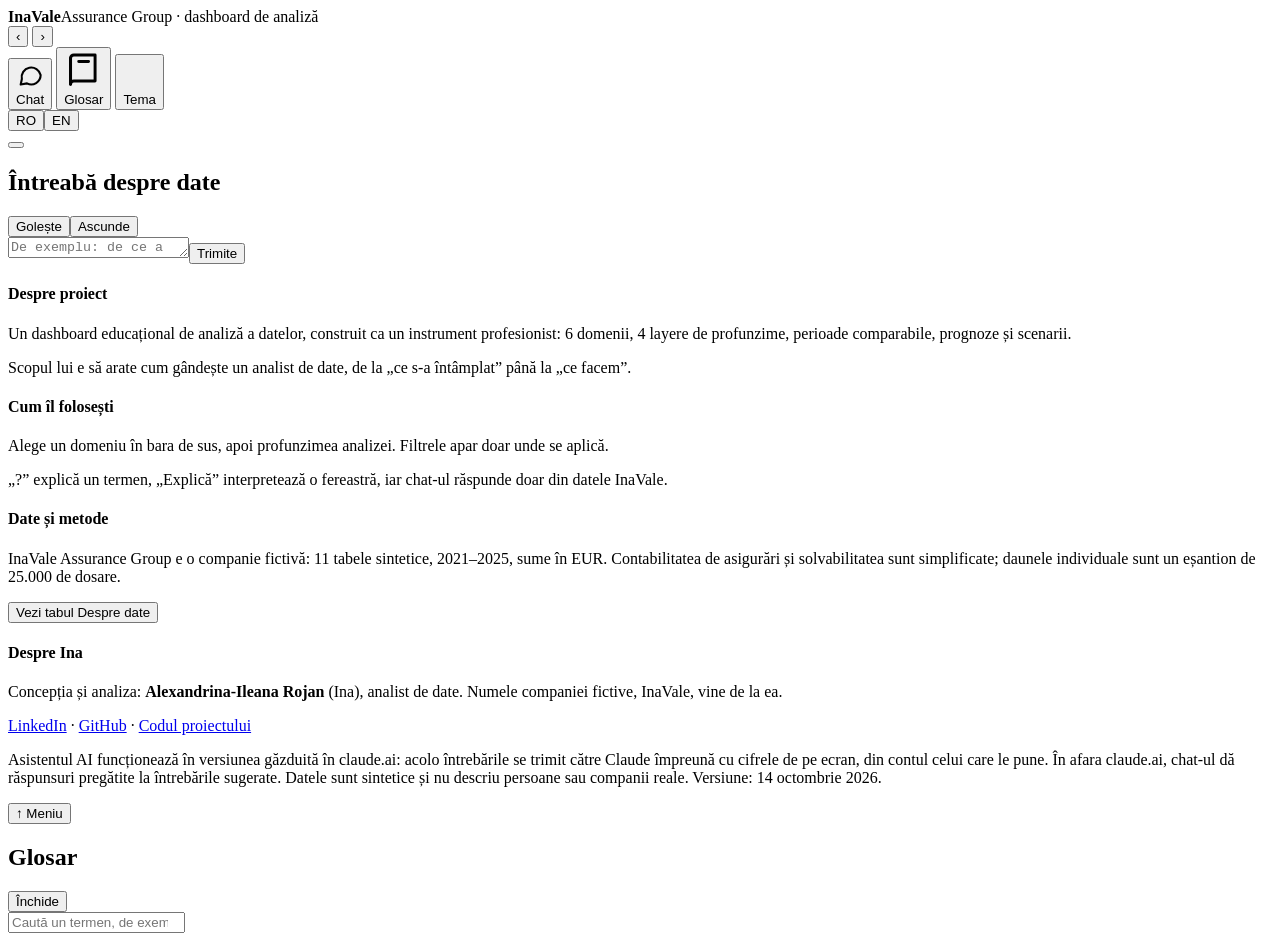
<file: src/page.html>
<!doctype html>
<html lang="ro">
  <head>
    <meta charset="utf-8" />
    <meta name="viewport" content="width=device-width, initial-scale=1, viewport-fit=cover" />
    <title>InaVale Assurance – dashboard de analiză</title>
    <meta
      name="description"
      content="Dashboard educațional de analiză a datelor pentru o companie de asigurări fictivă: 6 domenii, 4 niveluri de analiză (descriptiv, diagnostic, predictiv, scenarii), prognoze și glosar. Autor: Alexandrina-Ileana Rojan."
    />
    <meta name="author" content="Alexandrina-Ileana Rojan" />
    <meta name="theme-color" content="#1f5f8b" />
    <link
      rel="icon"
      href="data:image/svg+xml,%3Csvg xmlns='http://www.w3.org/2000/svg' viewBox='0 0 64 64'%3E%3Crect width='64' height='64' rx='14' fill='%231f5f8b'/%3E%3Ctext x='32' y='43' font-family='Georgia,serif' font-size='30' font-weight='600' text-anchor='middle' fill='%23fff'%3EIV%3C/text%3E%3C/svg%3E"
    />
        <meta property="og:type" content="website" />
    <meta property="og:title" content="InaVale Assurance – analytics dashboard" />
    <meta
      property="og:description"
      content="Educational data analytics dashboard for a fictional insurance company: 6 domains, 4 levels of analysis (descriptive, diagnostic, predictive, scenarios), forecasts and a glossary. Author: Alexandrina-Ileana Rojan."
    />
    <meta property="og:url" content="https://alexandrinarojan.github.io/inavale-dashboard/" />
    <meta
      property="og:image"
      content="https://alexandrinarojan.github.io/inavale-dashboard/preview.png"
    />
    <meta property="og:image:width" content="1200" />
    <meta property="og:image:height" content="630" />
    <meta property="og:image:alt" content="InaVale Assurance analytics dashboard preview" />
    <meta property="og:locale" content="en_GB" />
    <meta property="og:locale:alternate" content="ro_RO" />
    <meta name="twitter:card" content="summary_large_image" />
    <meta name="twitter:title" content="InaVale Assurance – analytics dashboard" />
    <meta
      name="twitter:description"
      content="Educational data analytics dashboard for a fictional insurance company: 6 domains, 4 levels of analysis, forecasts and a glossary."
    />
    <!-- FONTS -->
    <!-- STYLES -->
  </head>
  <body>
    <header class="top">
      <div class="row1">
        <div class="brand">
          <b>InaVale</b><span data-i="brand">Assurance Group · dashboard de analiză</span>
        </div>
        <div class="navwrap" id="navwrap">
          <nav class="domains" id="domains" aria-label="Domenii" data-ia="navDomains"></nav>
          <!-- the arrows must stay right next to the tags (no spaces inside the buttons) -->
          <!-- prettier-ignore -->
          <button type="button" class="navarr l" id="navPrev" aria-label="Domeniile anterioare" data-ia="navPrev" tabindex="-1">‹</button>
          <!-- prettier-ignore -->
          <button type="button" class="navarr r" id="navNext" aria-label="Mai multe domenii" data-ia="navNext" tabindex="-1">›</button>
        </div>
        <div class="tools">
          <button
            class="iconbtn"
            id="chatBtn"
            aria-label="Arată sau ascunde chat-ul"
            data-ia="chatBtn"
          >
            <svg
              viewBox="0 0 24 24"
              fill="none"
              stroke="currentColor"
              stroke-width="1.8"
              stroke-linecap="round"
              stroke-linejoin="round"
            >
              <path d="M21 12a8 8 0 0 1-11.6 7.1L4 20l1-4.6A8 8 0 1 1 21 12z" /></svg
            ><span class="lbl" data-i="chatLbl">Chat</span>
          </button>
          <button
            class="iconbtn"
            id="glossBtn"
            aria-label="Deschide glosarul general"
            data-ia="glossBtn"
          >
            <svg
              viewBox="0 0 24 24"
              fill="none"
              stroke="currentColor"
              stroke-width="1.8"
              stroke-linecap="round"
              stroke-linejoin="round"
            >
              <path d="M4 5a2 2 0 0 1 2-2h13v16H6a2 2 0 0 0-2 2z" />
              <path d="M4 21V5M9 7h6" /></svg
            ><span class="lbl" data-i="glossLbl">Glosar</span>
          </button>
          <button class="iconbtn" id="themeBtn" aria-label="Schimbă tema">
            <svg
              id="themeIco"
              viewBox="0 0 24 24"
              fill="none"
              stroke="currentColor"
              stroke-width="1.8"
              stroke-linecap="round"
              stroke-linejoin="round"
            ></svg
            ><span class="lbl" id="themeLbl">Tema</span>
          </button>
          <div class="langsw" id="langsw" role="group" aria-label="Limba" data-ia="langGroup">
            <button type="button" data-lang="ro" lang="ro" aria-label="Română" aria-pressed="true">
              RO</button
            ><button
              type="button"
              data-lang="en"
              lang="en"
              aria-label="English"
              aria-pressed="false"
            >
              EN
            </button>
          </div>
        </div>
      </div>
      <div class="row2">
        <div
          class="depth"
          id="depth"
          role="tablist"
          aria-label="Profunzimea analizei"
          data-ia="depth"
        ></div>
        <button
          type="button"
          class="fbtn"
          id="fbtn"
          aria-expanded="false"
          aria-controls="filters"
        ></button>
        <div class="filters" id="filters"></div>
      </div>
    </header>
    <div class="mtip" id="mtip" hidden>
      <p data-i="mtip">
        <b>Sfat:</b> dashboard-ul e gândit pentru ecrane mari. Pe laptop sau desktop vezi ferestrele
        alăturat, iar graficele și tabelele se citesc mai ușor. Trimite-ți linkul ție sau unui
        coleg, ca să-l deschideți acolo.
      </p>
      <div class="mtip-a">
        <button type="button" id="mtipShare" data-i="mtipShare">Trimite linkul</button
        ><span id="mtipMsg" aria-live="polite"></span>
      </div>
      <button type="button" class="mtip-x" id="mtipX" aria-label="Închide sfatul" data-ia="mtipX">
        ×
      </button>
    </div>
    <div class="layout" id="layout">
      <main id="main"></main>
      <aside class="chat" id="chat" aria-label="Chat pe date" data-ia="chatAside">
        <div
          class="grab"
          id="grab"
          role="button"
          tabindex="0"
          aria-label="Trage pentru a mări sau micșora chat-ul"
          data-ia="grab"
        >
          <span></span>
        </div>
        <div class="ch">
          <div class="t">
            <h2 data-i="chatTitle">Întreabă despre date</h2>
            <button class="xb" id="chatClear" data-i="chatClear">Golește</button
            ><button
              class="xb"
              id="chatClose"
              aria-label="Ascunde chat-ul"
              data-ia="chatCloseA"
              data-i="chatClose"
            >
              Ascunde
            </button>
          </div>
          <div class="ctx" id="chatCtx"></div>
        </div>
        <div class="msgs" id="msgs" aria-live="polite"></div>
        <div class="sugg" id="sugg"></div>
        <form id="chatForm">
          <textarea
            id="chatIn"
            rows="1"
            placeholder="De exemplu: de ce a crescut rata daunei în 2023?"
            data-ip="chatPh"
          ></textarea
          ><button class="send" id="chatSend" type="submit">Trimite</button>
        </form>
      </aside>
    </div>
    <noscript>
      <p class="noscript">
        Dashboard-ul are nevoie de JavaScript. Activează JavaScript în browser ca să-l vezi. / This
        dashboard needs JavaScript. Please enable it in your browser.
      </p>
    </noscript>
    <footer class="site">
      <div class="cols" data-i="footCols">
        <div>
          <h4>Despre proiect</h4>
          <p>
            Un dashboard educațional de analiză a datelor, construit ca un instrument profesionist:
            6 domenii, 4 layere de profunzime, perioade comparabile, prognoze și scenarii.
          </p>
          <p>
            Scopul lui e să arate cum gândește un analist de date, de la „ce s-a întâmplat” până la
            „ce facem”.
          </p>
        </div>
        <div>
          <h4>Cum îl folosești</h4>
          <p>
            Alege un domeniu în bara de sus, apoi profunzimea analizei. Filtrele apar doar unde se
            aplică.
          </p>
          <p>
            „?” explică un termen, „Explică” interpretează o fereastră, iar chat-ul răspunde doar
            din datele InaVale.
          </p>
        </div>
        <div>
          <h4>Date și metode</h4>
          <p>
            InaVale Assurance Group e o companie fictivă: 11 tabele sintetice, 2021–2025, sume în
            EUR. Contabilitatea de asigurări și solvabilitatea sunt simplificate; daunele
            individuale sunt un eșantion de 25.000 de dosare.
          </p>
          <p><button type="button" class="lk" data-go="dat">Vezi tabul Despre date</button></p>
        </div>
        <div>
          <h4>Despre Ina</h4>
          <p>
            Concepția și analiza: <b>Alexandrina-Ileana Rojan</b> (Ina), analist de date. Numele
            companiei fictive, InaVale, vine de la ea.
          </p>
          <p class="links">
            <a
              href="https://www.linkedin.com/in/alexandrina-ileana-rojan/"
              target="_blank"
              rel="noopener"
              >LinkedIn</a
            >
            ·
            <a href="https://github.com/alexandrinarojan" target="_blank" rel="noopener">GitHub</a>
            ·
            <a
              href="https://github.com/alexandrinarojan/inavale-dashboard"
              target="_blank"
              rel="noopener"
              >Codul proiectului</a
            >
          </p>
        </div>
      </div>
      <p class="fine" data-i="footFine">
        Asistentul AI funcționează în versiunea găzduită în claude.ai: acolo întrebările se trimit
        către Claude împreună cu cifrele de pe ecran, din contul celui care le pune. În afara
        claude.ai, chat-ul dă răspunsuri pregătite la întrebările sugerate. Datele sunt sintetice și
        nu descriu persoane sau companii reale. Versiune: 14 octombrie 2026.
      </p>
    </footer>
    <div class="pop" id="pop" role="tooltip"></div>
    <button
      type="button"
      class="totop"
      id="totop"
      aria-label="Înapoi la meniu"
      data-ia="totopA"
      data-i="totop"
    >
      ↑ Meniu
    </button>
    <div class="scrim" id="scrim"></div>
    <aside
      class="drawer"
      id="drawer"
      aria-label="Glosar general"
      data-ia="drawer"
      aria-hidden="true"
    >
      <header>
        <h2 data-i="glossLbl">Glosar</h2>
        <button
          class="iconbtn"
          id="closeDrawer"
          aria-label="Închide glosarul"
          data-ia="closeDrawerA"
          data-i="close"
        >
          Închide
        </button>
      </header>
      <div class="search">
        <input
          id="gsearch"
          type="search"
          placeholder="Caută un termen, de exemplu combined ratio"
          data-ip="gsearch"
        />
        <div class="chips" id="gchips"></div>
      </div>
      <div class="list" id="glist"></div>
    </aside>
    <!-- CHART_JS -->
    <!-- SCRIPTS -->
  </body>
</html>
</file>
